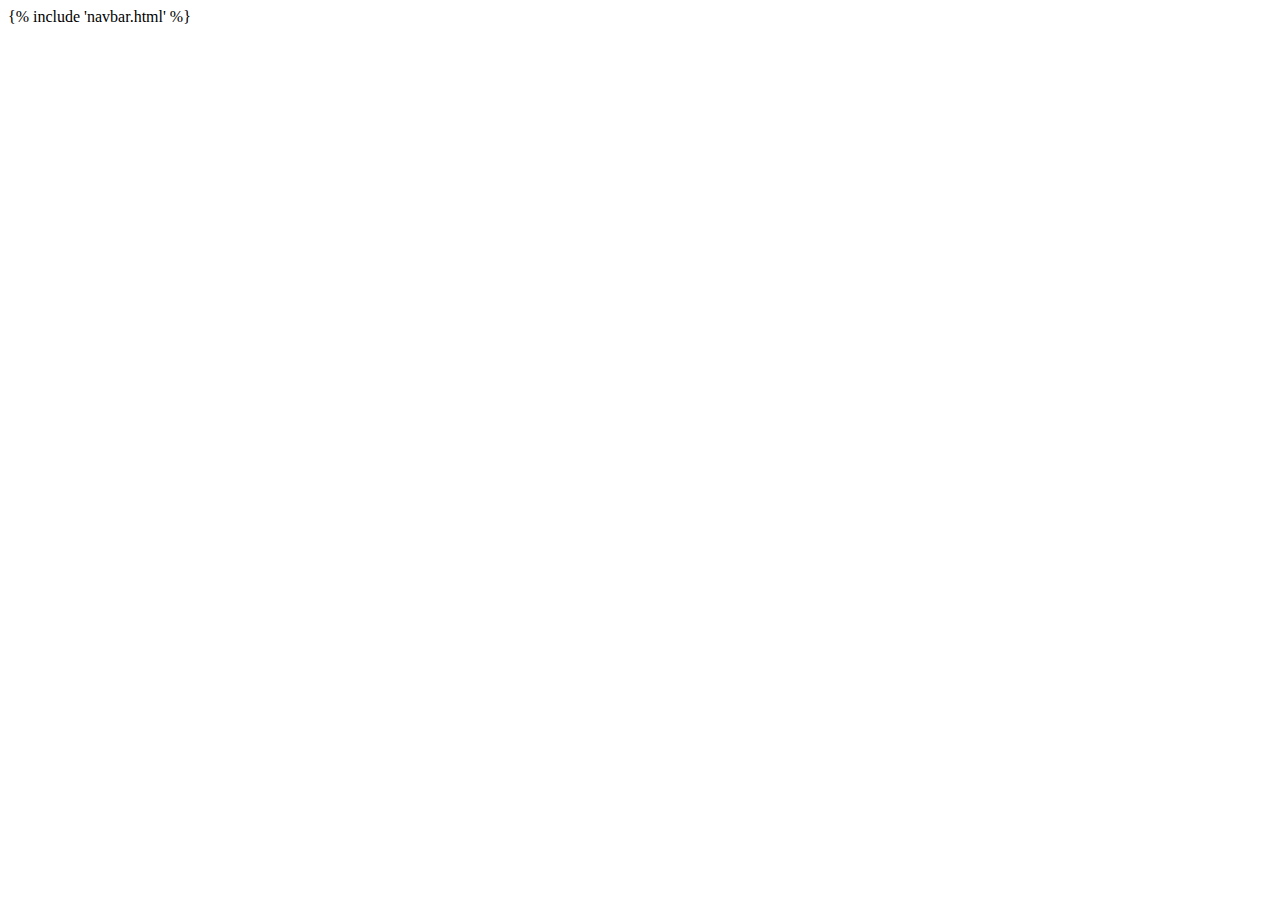
<file: templates/base.html>
<!DOCTYPE html>
<html lang="en">
<head>
    <meta charset="UTF-8">
    <meta name="viewport" content="width=device-width, initial-scale=1.0">
    <title>base</title>
</head>
<body>
    {% include 'navbar.html' %}
</body>
</html>
</file>
